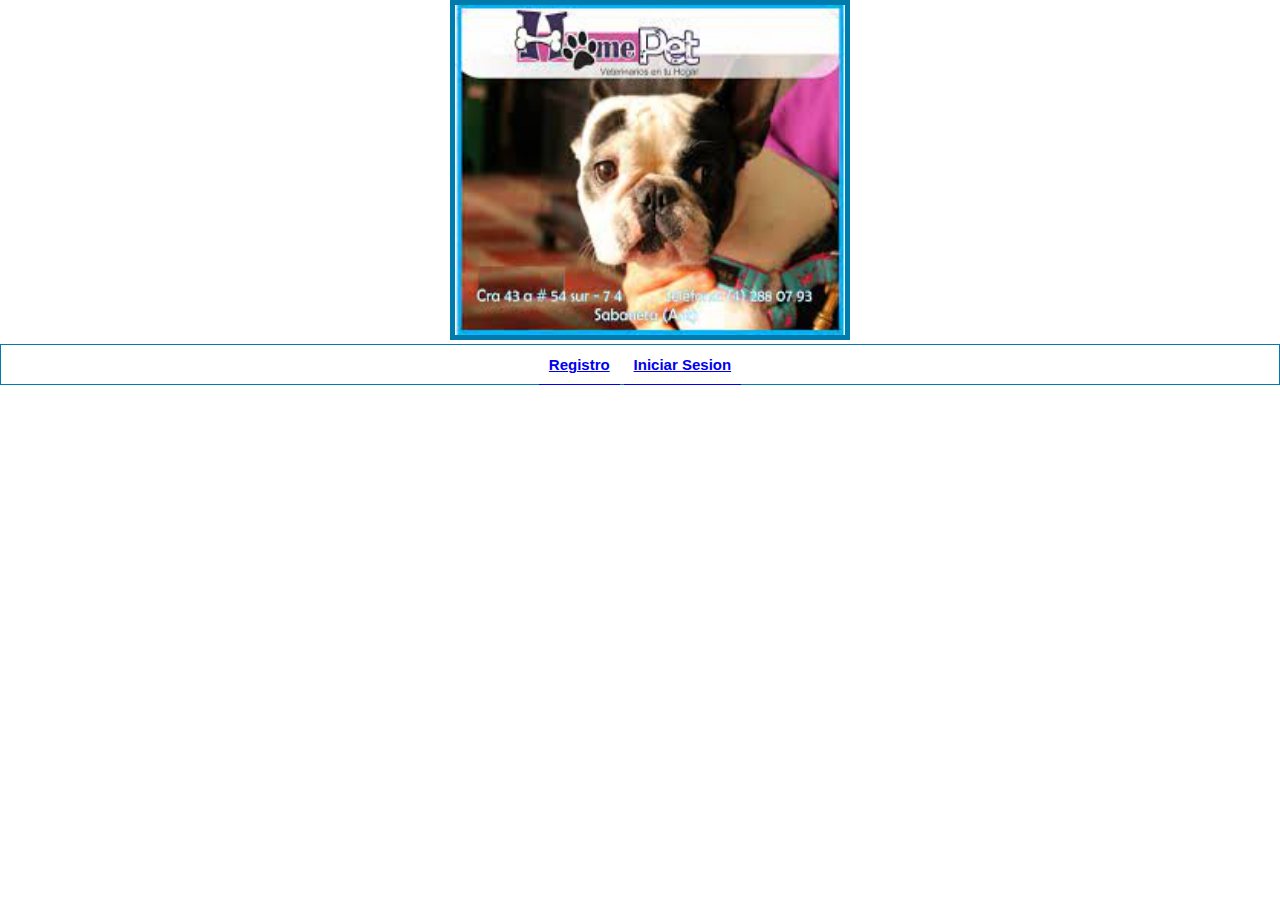
<file: index.html>
<!DOCTYPE html>
<html lang="en">
<head>
    <meta charset="UTF-8">
    <meta http-equiv="X-UA-Compatible" content="IE=edge">
    <meta name="viewport" content="width=device-width, initial-scale=1.0">
    <title>Pagina de inicio</title>
</head>

<link rel= "stylesheet" href="estilos2.css">
<body>
   
        <nav id = "navegacion">
            <img src= "imagenes/HOMEPETVET.jpg" id = "logo">
            <button id = "btn_registroDeUsuarios">
                <a href= "registro.html"  id= "a_registroDeUsuarios">Registro</a>    
                <a href= "ingreso.html"  id= "a_registroDeUsuarios">Iniciar Sesion</a>         
               
            </button>
    
        </nav>


  
</body>
</html>
</file>
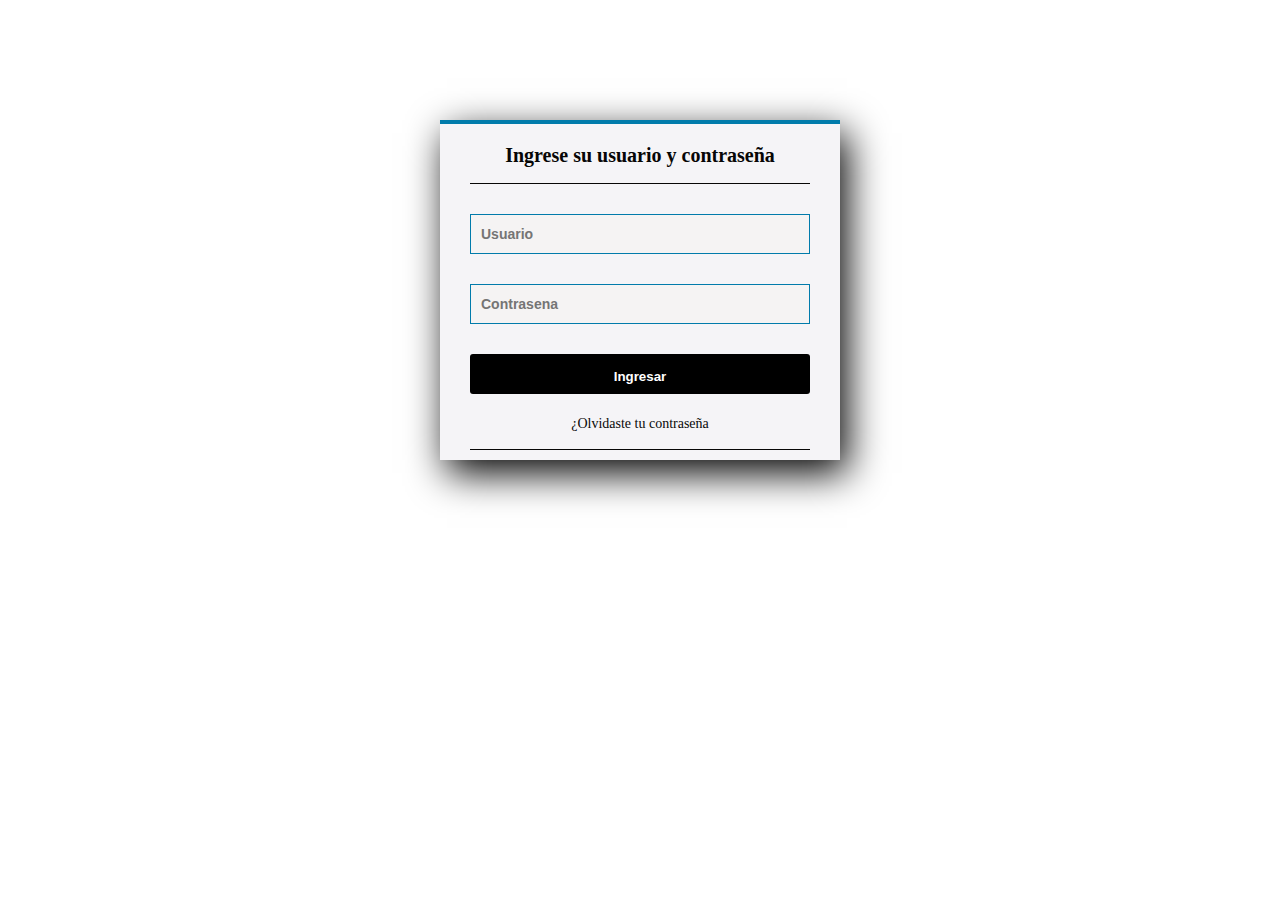
<file: ingreso.html>
<!DOCTYPE html>
<html lang="en" dir="ltr">
<head>
    <meta charset="UTF-8">
    <title>Formulario login</title>
    <link rel= "stylesheet" href="estilos3.css">
</head>
<body>
    <section class="form-login">
        <h5>Ingrese su usuario y contraseña</h5>
        <input class= "controls" type = "text" name= "usuario" value="" id = "usuario" placeholder="Usuario">
        <input class= "controls" type = "password" name= "contraseña" id ="password" value="" placeholder="Contrasena">
        <input class= "buttons" type = "submit" name= "" onclick= "login()" value="Ingresar">
        <p><a href="#">¿Olvidaste tu contraseña</a></p>
          
    </section>
    <script src="validaringreso.js"></script>
</body>
</html>
</file>
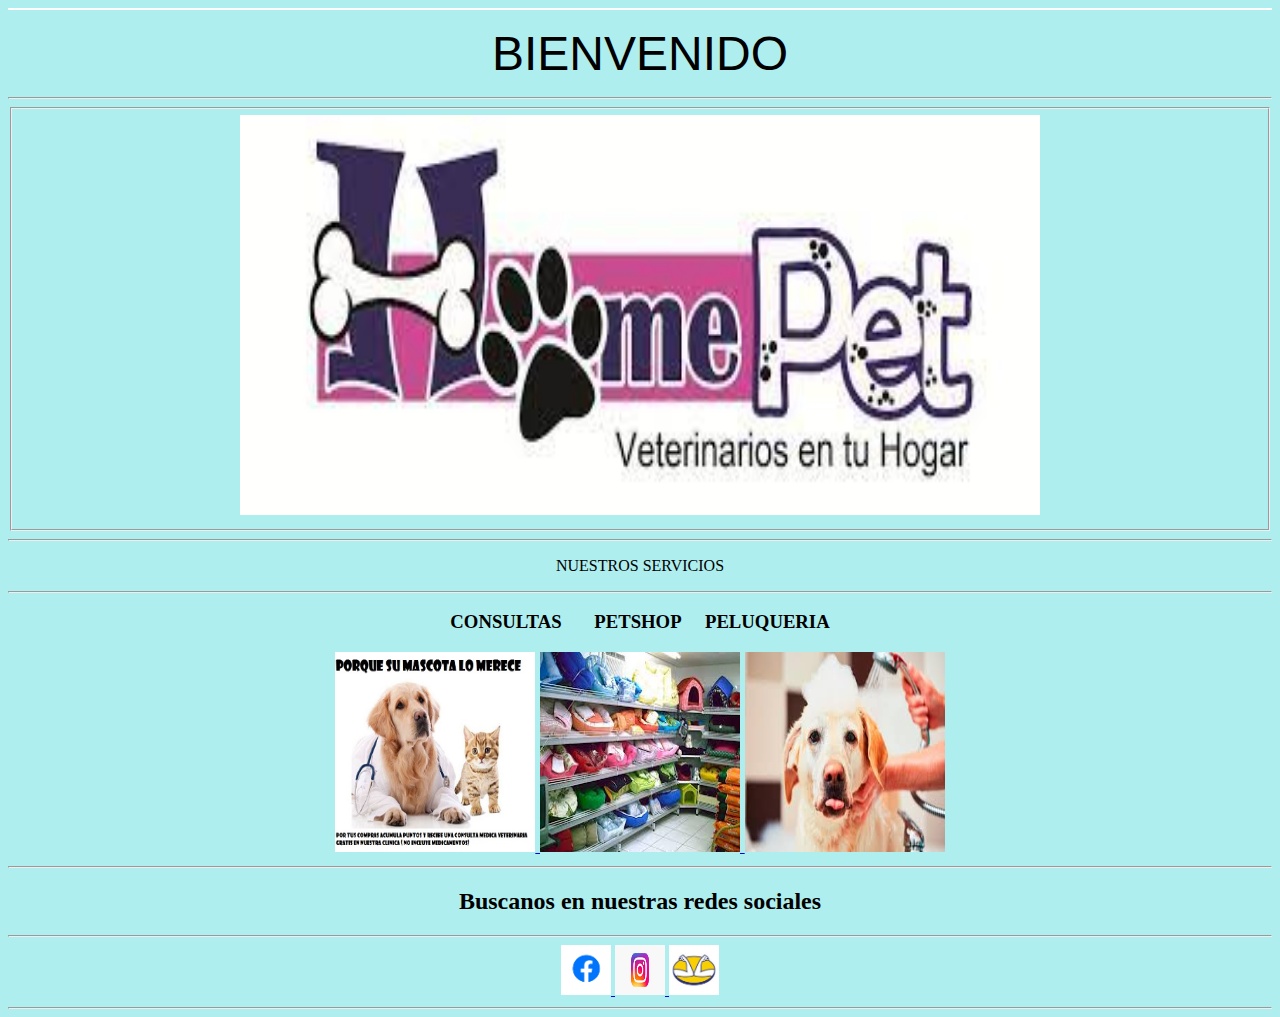
<file: pagprincipal.html>
<!DOCTYPE html>
<html>
<head>
  <title>VETERINARIA HOMEPET</title>
  <meta charset="UTF-8">
</head>
<body>
<body bgcolor="#AFEEEE" align= "center" >
    <hr color ="white">
        <p>
        <FONT FACE= "Arial" SIZE = 25 COLOR = "BLACK"> BIENVENIDO </FONT>
        </p>
           
    <hr>
     <fieldset>
        <img src="imagenes/HOMEPETVET1.jpg" alt="SABANETA" width= "800" height="400"> 
       
        
     </fieldset> 
    <hr>
    <p>
        
       NUESTROS SERVICIOS
    </p>
 
    <hr>
    <h3>
    <FONT FACE="Arial” SIZE = 5 COLOR = "WHITE"> CONSULTAS &nbsp;&nbsp;&nbsp;&nbsp;&nbsp; PETSHOP&nbsp;&nbsp;&nbsp;&nbsp;&nbsp;PELUQUERIA </FONT>
    <h3>
    <a href="pagina-2.html"><img src="imagenes/CONSULTA.jpg" alt="CONSULTAS" width="200" height="200"> </a>
    <a href="pagina-4.html"><img src="imagenes/PETSHOP.jpg" alt="Home"  width="200" height="200"> </a>
    <a href="pagina-3.html"><img src="imagenes/PELUQUERIA.jpg" alt="Atrás"  width="200" height="200"> </a>
    <hr> 

    <h2>Buscanos en nuestras redes sociales</h2>

    <hr> 
    <a href="http:www.facebook.com"><img src="imagenes/facebook.png" alt="Facebook"width="50" height="50"> </a>
    <a href="http:www.instagram.com"><img src="imagenes/instagram.jpg" alt="instagram" width="50" height="50"> </a>
    <a href="https://hogarymascotashomepet.mercadoshops.com.co"><img src="imagenes/ML.jpg" alt="Noticias" width="50" height="50"> </a>
    <hr> 
    
</body>
</html>
</file>
<file: estilos2.css>
*{
margin: 0;
padding: 0;
box-sizing: border-box;
}

.form-login{
    width: 400px;
    height: 340px;
    background: #4e4d4f;
    margin: auto;
    margin-top: 180px;
    box-shadow: 7px 13px 37px #000;
    padding: 20px 30px;
    border-top: 4px solid #017bab;
    color: white;
}

/*body {
    font-family: arial;
    background-image: url('Logotipo-Toral.png');
    background-position: top;
    background-size: 30%;
}*/


.form-login h5 {

    margin: 0;
    text-align: center;
    height: 40px;
    margin-bottom: 30px;
    border-bottom: 1px solid;
    font-size: 20px;

}

.controls{

    width: 100%;
    border: 1px solid #017bab;
    margin: 0;
    margin-bottom: 30px;
    padding: 11px 10px;
    background: #252323;
    font-size: 14px;
    font-weight: bold;

}


.buttons{

    width: 100%;
    height: 40px;
    background: #017bab;
    border: none;
    color: white;
    margin-bottom: 16px;
    
}
.form-login p {

    height: 40px;
    text-align: center; /*esta linea centra el boton que contiene olvidaste tu contraseña */
    border-bottom: 1px solid;/*esta linea subraya el boton que contiene olvidaste tu contraseña */
    font-size: 20px;
}

.form-login a {

    color: white;
    text-decoration: none;
    font-size: 14px;
}

.form-login a:hover {

 
    text-decoration: underline; /*esta linea subraya en la pagina el comentario olvidaste tu contraseña*/
   
}

#btn_registroDeUsuarios{

    width: 100%;
    border: 1px solid #017bab;
    margin: 0;
    margin-bottom: 30px;
    padding: 11px 10px;
    background: white;
    font-size: 14px;
    font-weight: bold;
}

#logo{
   
    width: 400px;
    height: 340px;
    margin-left: 450px;
    border: 5px solid #017bab;
   
  
}

#a_registroDeUsuarios{
    margin: 0;
    text-align: start;
    height: 30px;
    margin-bottom: 30px;
    border-bottom: 1px solid;
    font-size: 15px;
    padding: 11px 10px;

}

#registrar_usuario_form{

    width: 400px;
    height: 340px;
    background: #4e4d4f;
    margin: auto;
    margin-top: 180px;
    box-shadow: 7px 13px 37px #000;
    padding: 20px 30px;
    border-top: 4px solid #017bab;
    color: white;

}

#nombre_usuario{

    width: 100%;
    border: 1px solid #017bab;
    margin: 0;
    margin-bottom: 30px;
    padding: 11px 10px;
    background: #d6cfcf;
    font-size: 14px;
    font-weight: bold;

}

#anoNacimiento_usuario{

    width: 100%;
    border: 1px solid #017bab;
    margin: 0;
    margin-bottom: 30px;
    padding: 11px 10px;
    background: #d6cfcf;
    font-size: 14px;
    font-weight: bold;

}

#contrasena_usuario{

    width: 100%;
    border: 1px solid #017bab;
    margin: 0;
    margin-bottom: 30px;
    padding: 11px 10px;
    background: #d6cfcf;
    font-size: 14px;
    font-weight: bold;

}

#enviar_registro{

    width: 100%;
    height: 40px;
    background: #017bab;
    border: none;
    color: white;
    margin-bottom: 16px;

}
</file>
<file: estilos3.css>
*{
    margin: 0;
    padding: 0;
    box-sizing: border-box;
    }
    
    .form-login{
        width: 400px;
        height: 340px;
        background: #f5f4f7;
        margin: auto;
        margin-top: 120px;
        box-shadow: 7px 13px 37px #000;
        padding: 20px 30px;
        border-top: 4px solid #017bab;
        color: rgb(7, 6, 6);
    }
    
    /*body {
        font-family: arial;
        background-image: url('Logotipo-Toral.png');
        background-position: top;
        background-size: 30%;
    }*/
    
    
    .form-login h5 {
    
        margin: 0;
        text-align: center;
        height: 40px;
        margin-bottom: 30px;
        border-bottom: 1px solid;
        font-size: 20px;
    
    }
    
    .controls{
    
        width: 100%;
        border: 1px solid #017bab;
        margin: 0;
        margin-bottom: 30px;
        padding: 11px 10px;
        background: #f5f3f3;
        font-size: 14px;
        font-weight: bold;
    
    }
    
    
    .buttons{
    
        width: 100%;
        height: 40px;
        background: #000;
        border: none;
        color: white;
        margin-bottom: 16px;
        line-height: 45px;
        font-weight: bold;
        border-radius: 3px;
        cursor:pointer;
        transition: .1s ease all;
        
    }
    .form-login p {
    
        height: 40px;
        text-align: center; /*esta linea centra el boton que contiene olvidaste tu contraseña */
        border-bottom: 1px solid;/*esta linea subraya el boton que contiene olvidaste tu contraseña */
        font-size: 20px;
    }
    
    .form-login a {
    
        color: rgb(8, 8, 8);
        text-decoration: none;
        font-size: 14px;
    }
    
    .form-login a:hover {
    
     
        text-decoration: underline; /*esta linea subraya en la pagina el comentario olvidaste tu contraseña*/
       
    }
    
    #btn_registroDeUsuarios{
    
        width: 100%;
        border: 1px solid #017bab;
        margin: 0;
        margin-bottom: 30px;
        padding: 11px 10px;
        background: white;
        font-size: 14px;
        font-weight: bold;
    }
    
    #logo{
       
        width: 400px;
        height: 340px;
        margin-left: 450px;
        border: 5px solid #017bab;
       
      
    }
    
    #a_registroDeUsuarios{
        margin: 0;
        text-align: start;
        height: 30px;
        margin-bottom: 30px;
        border-bottom: 1px solid;
        font-size: 15px;
        padding: 11px 10px;
    
    }
    
    #registrar_usuario_form{
    
        width: 400px;
        height: 340px;
        background: #4e4d4f;
        margin: auto;
        margin-top: 180px;
        box-shadow: 7px 13px 37px #000;
        padding: 20px 30px;
        border-top: 4px solid #017bab;
        color: white;
    
    }
    
    #nombre_usuario{
    
        width: 100%;
        border: 1px solid #017bab;
        margin: 0;
        margin-bottom: 30px;
        padding: 11px 10px;
        background: #d6cfcf;
        font-size: 14px;
        font-weight: bold;
    
    }
    
    #anoNacimiento_usuario{
    
        width: 100%;
        border: 1px solid #017bab;
        margin: 0;
        margin-bottom: 30px;
        padding: 11px 10px;
        background: #d6cfcf;
        font-size: 14px;
        font-weight: bold;
    
    }
    
    #contrasena_usuario{
    
        width: 100%;
        border: 1px solid #017bab;
        margin: 0;
        margin-bottom: 30px;
        padding: 11px 10px;
        background: #d6cfcf;
        font-size: 14px;
        font-weight: bold;
    
    }
    
    #enviar_registro{
    
        width: 100%;
        height: 40px;
        background: #017bab;
        border: none;
        color: white;
        margin-bottom: 16px;
    
    }
</file>
